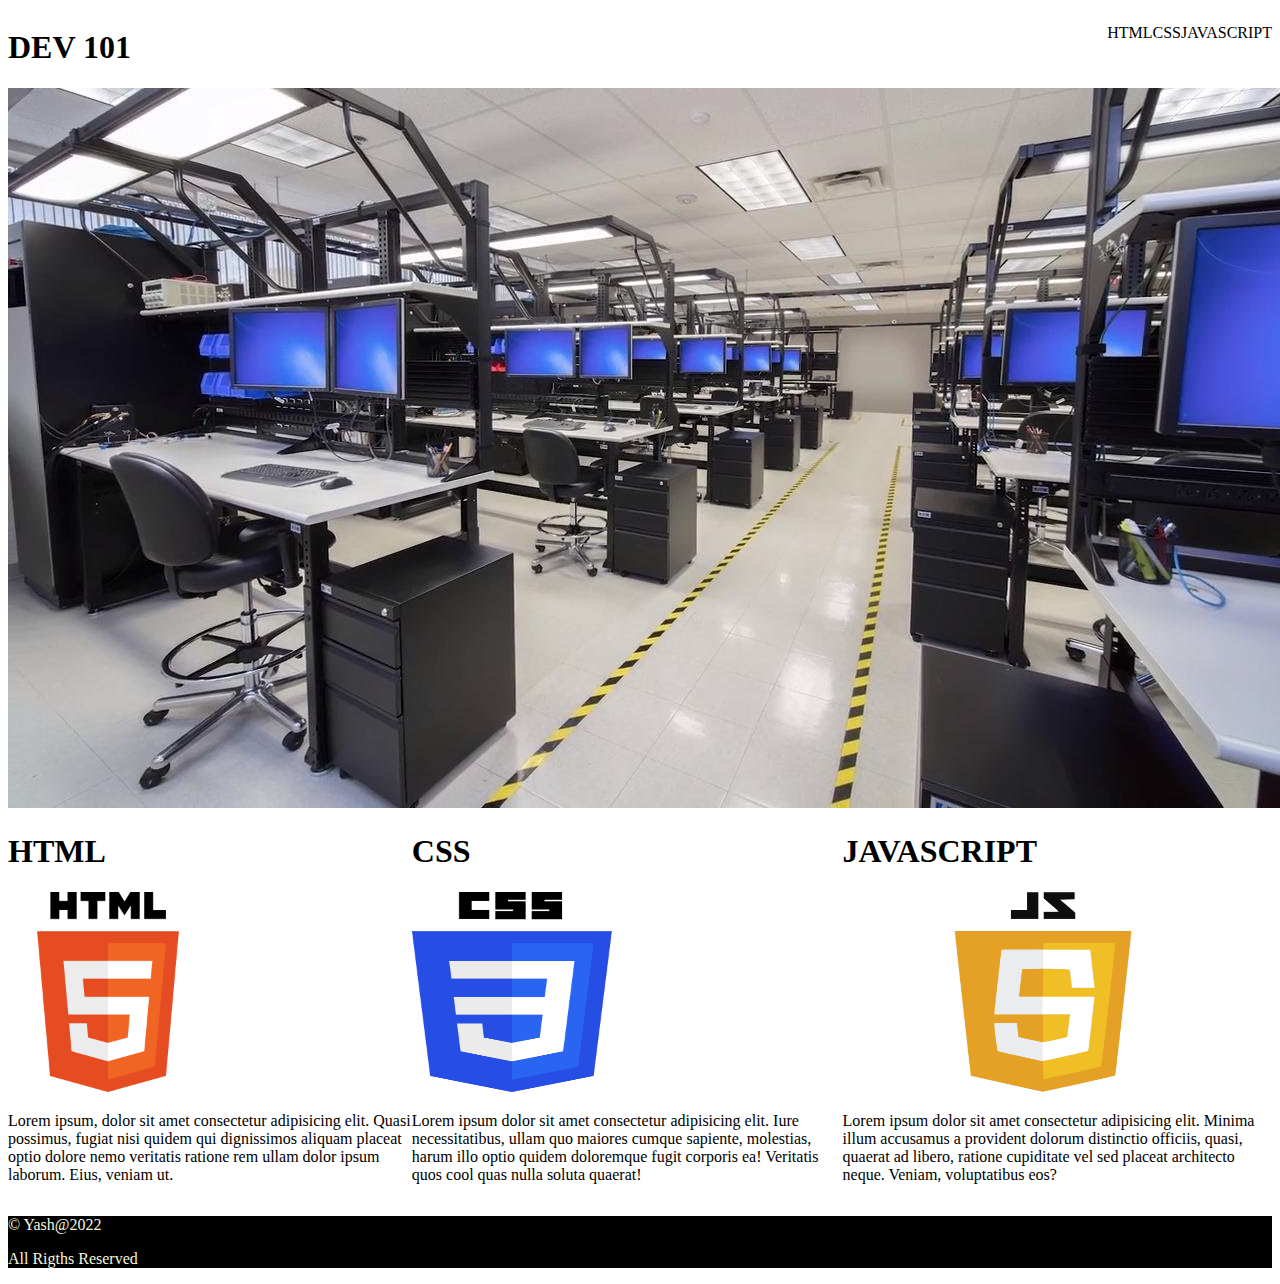
<file: index.html>
<!DOCTYPE html>
<html lang="en">
<head>
    <meta charset="UTF-8">
    <meta http-equiv="X-UA-Compatible" content="IE=edge">
    <meta name="viewport" content="width=device-width, initial-scale=1.0">
    <title>Document</title>

 
    <link rel="stylesheet" href="style.css">
</head>
<body>
    <div class="header">
        <nav>
            <h1>DEV 101</h1>

        <ul class="l">
        <li>   HTML</li>
        <li>   CSS</li>
        <li>   JAVASCRIPT</li>

            
        

    </ul>
        </nav>
    </div>
    



    <img class="main" src="images/maxresdefault.jpg" alt="">
    
    <div class="container">

        <div class="html"> <h1>HTML</h1>
                <img src="images/HTML.png" alt="html" height="200px" width="200px">
                <p>Lorem ipsum, dolor sit amet consectetur adipisicing elit. Quasi possimus, fugiat nisi quidem qui dignissimos aliquam placeat 
                    optio dolore nemo veritatis ratione rem ullam dolor ipsum laborum. Eius, veniam ut.</p>

        </div>
        <div class="css"><h1>CSS</h1>
            <img src="images/CSS.png" alt="css" height="200px" width="200px">
            <p>Lorem ipsum dolor sit amet consectetur adipisicing elit. Iure necessitatibus, ullam quo maiores cumque 
                sapiente, molestias, harum illo optio quidem doloremque fugit corporis ea! Veritatis quos cool  quas nulla soluta quaerat!</p>
        </div>
        <div class="javascript"><h1>JAVASCRIPT</h1>
            <img src="images/JAVASCRIPT.png" alt="JAVASCRIPT" height="200px" width="400px">
            <p>Lorem ipsum dolor sit amet consectetur adipisicing elit. Minima illum accusamus a provident dolorum distinctio officiis, 
                quasi, quaerat ad libero, ratione cupiditate vel sed placeat architecto neque. Veniam, voluptatibus eos?</p>
        </div>
    </div>


    <div class="footer"><p>&copy Yash@2022
        <p>All Rigths Reserved</p>
    </p></div>

    
    


</body>
</html>
</file>
<file: style.css>
li{
    list-style: none;
    
}

.main{
    width: 100vw;
}

.header>nav  {

    display: flex;
    justify-content: space-between;
    
}

ul{
    display: inline-flex;
    justify-content: space-between;
}







.container{
    display: flex;
}

.footer{
    background-color: black;
    color: beige;
}
</file>
